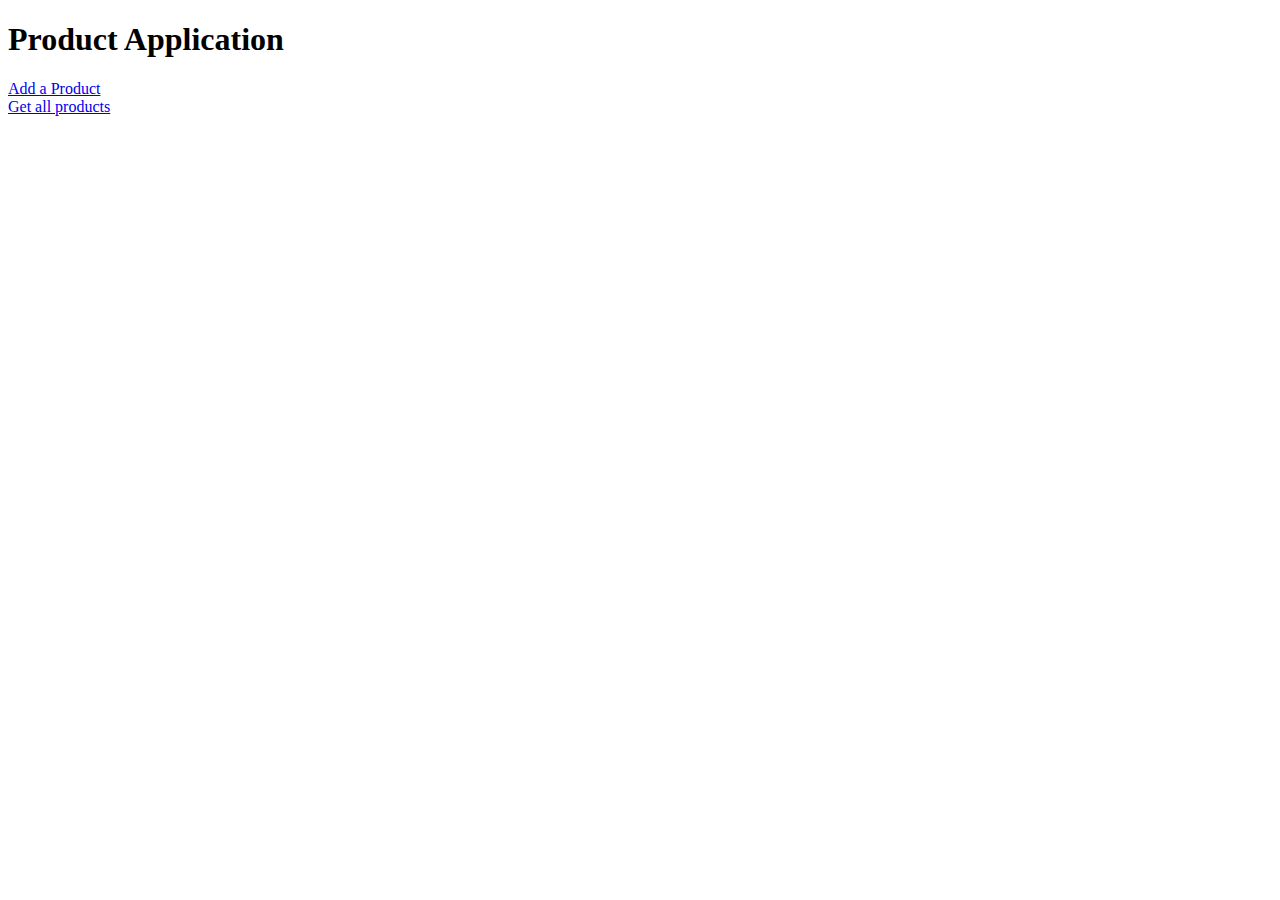
<file: database/src/main/webapp/index.html>
<!DOCTYPE html>
<html>
<head>
<meta charset="ISO-8859-1">
<title>Product Application</title>
</head>
<body>
	<h1>Product Application</h1>
	<a href="addProduct.html">Add a Product</a> <br />
	<a href="getProducts.do">Get all products</a> <br />
</body>
</html>
</file>
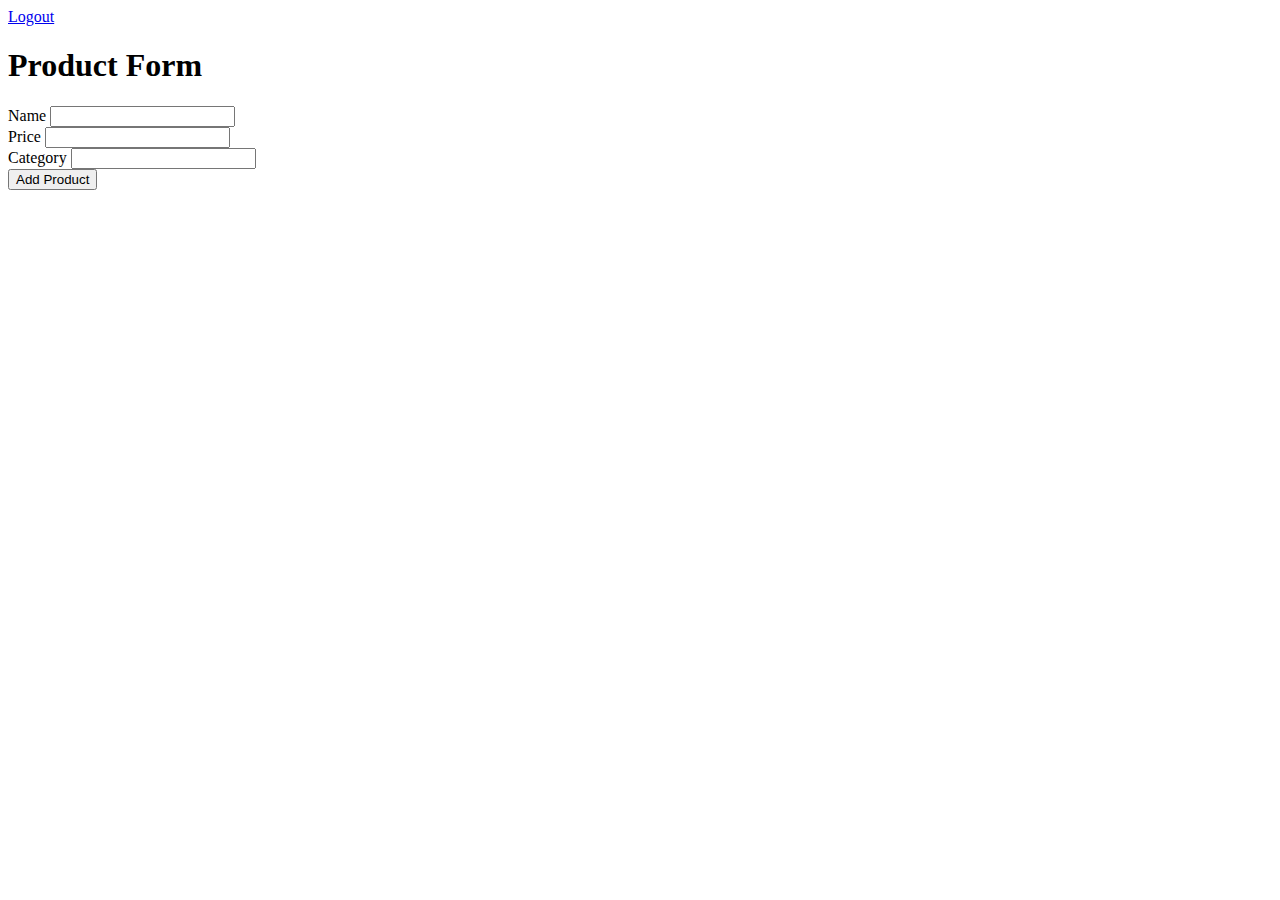
<file: database/src/main/webapp/addProduct.html>
<!DOCTYPE html>
<html>
<head>
<meta charset="ISO-8859-1">
<title>Product Form</title>
</head>
<body>
	<a href="logout.do">Logout</a>
	<h1>Product Form</h1>
	<form method="post" action="addProduct.do">
		Name <input type="text" name="name" /> <br />
		Price <input type="number" name="price"> <br />
		Category <input type="text" name="category" /> <br />
		<button type="submit">Add Product</button> 
	</form>
</body>

</html>
</file>
